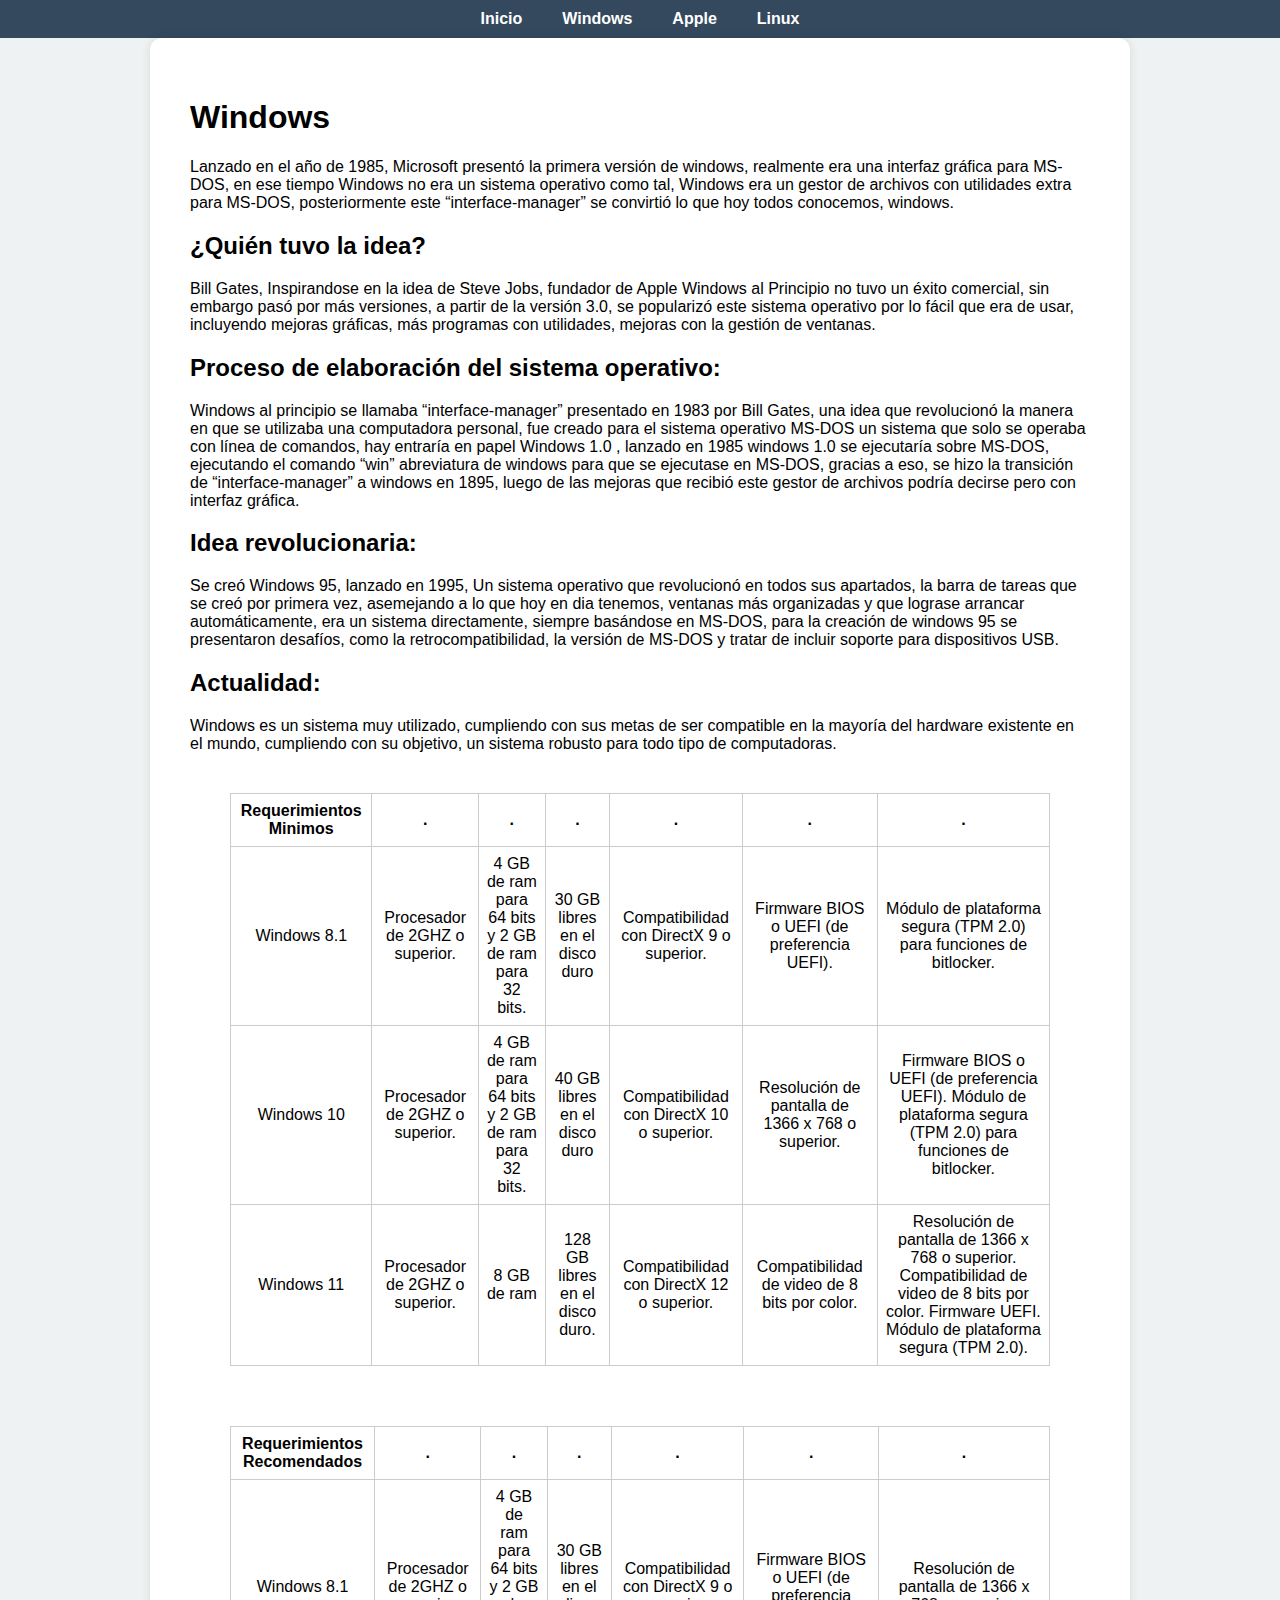
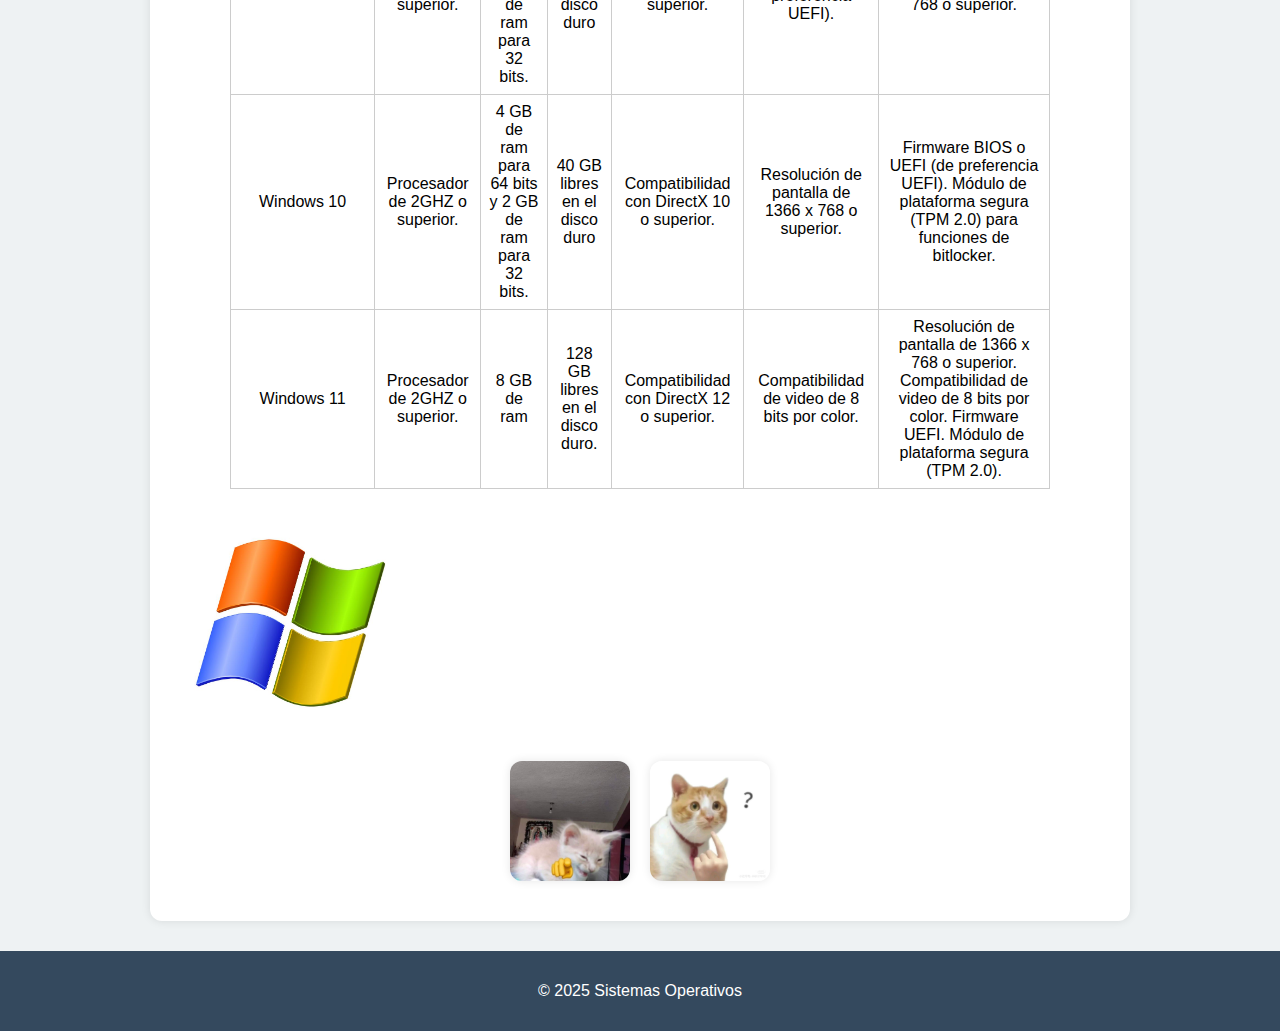
<file: paginas/windows.html>
<!DOCTYPE html>
<html lang="es">
<head>
    <meta charset="UTF-8">
    <meta name="viewport" content="width=device-width, initial-scale=1.0">
    <link rel="stylesheet" href="sistema.css">
    <title>Windows</title>
</head>
<body>
    <header>
        <nav>
            <ul>
                <li><a href="index.html">Inicio</a></li>
                <li><a href="windows.html">Windows</a></li>
                <li><a href="apple.html">Apple</a></li>
                <li><a href="linux.html">Linux</a></li>
            </ul>
        </nav>
    </header>
    <div class="main-content">
        <h1>Windows</h1>
        <p>Lanzado en el año de 1985, Microsoft presentó la primera versión de windows, realmente era una interfaz gráfica para MS-DOS, en ese tiempo Windows no era un sistema operativo como tal, Windows era un gestor de archivos con utilidades extra para MS-DOS, posteriormente este “interface-manager” se convirtió lo que hoy todos conocemos, windows.
</p>
<h2>¿Quién tuvo la idea?
</h2>
<p> Bill Gates, Inspirandose en la idea de Steve Jobs, fundador de Apple
Windows al Principio no tuvo un éxito comercial, sin embargo pasó por más versiones, a partir de la versión 3.0, se popularizó este sistema operativo por lo fácil que era de usar, incluyendo mejoras gráficas, más programas con utilidades, mejoras con la gestión de ventanas.
</p>
<h2>Proceso de elaboración del sistema operativo:
</h2>
<p> Windows al principio se llamaba “interface-manager” presentado en 1983 por Bill Gates, una idea que revolucionó la manera en que se utilizaba una computadora personal, fue creado para el sistema operativo MS-DOS un sistema que solo se operaba con línea de comandos, hay entraría en papel Windows 1.0 , lanzado en 1985 windows 1.0 se ejecutaría sobre MS-DOS, ejecutando el comando “win” abreviatura de windows para que se ejecutase en MS-DOS, gracias a eso, se hizo la transición de “interface-manager” a windows en 1895, luego de las mejoras que recibió este gestor de archivos podría decirse pero con interfaz gráfica.
</p>
<h2>
    Idea revolucionaria:
</h2>
<p>Se creó Windows 95, lanzado en 1995, Un sistema operativo que revolucionó en todos sus apartados, la barra de tareas que se creó por primera vez, asemejando a lo que hoy en dia tenemos, ventanas más organizadas y que lograse arrancar automáticamente, era un sistema directamente, siempre basándose en MS-DOS, para la creación de windows 95 se presentaron desafíos, como la retrocompatibilidad, la versión de MS-DOS y tratar de incluir soporte para dispositivos USB.
</p>
<h2> Actualidad:</h2>
<p>
    Windows es un sistema muy utilizado, cumpliendo con sus metas de ser compatible en la mayoría del hardware existente en el mundo, cumpliendo con su objetivo, un sistema robusto para todo tipo de computadoras.
</p>


<div class="DivRequerimientos">
<table>
    <tr>
    <th>Requerimientos Minimos</th>
    <th>.</th>
    <th>.</th>
    <th>.</th>
    <th>.</th>
    <th>.</th>
    <th>.</th>
    </tr>
    <tr>
<td>Windows 8.1</td>
<td>Procesador de 2GHZ o superior.</td>
<td>4 GB de ram para 64 bits y 2 GB de ram para 32 bits.</td>
<td>30 GB libres en el disco duro</td>
<td>Compatibilidad con DirectX 9 o superior.</td>
<td>Firmware BIOS o UEFI (de preferencia UEFI).</td>
<td>Módulo de plataforma segura (TPM 2.0) para funciones de bitlocker.</td>
</tr>

    <tr>
<td>Windows 10</td>
<td>Procesador de 2GHZ o superior.</td>
<td>4 GB de ram para 64 bits y 2 GB de ram para 32 bits.</td>
<td>40 GB libres en el disco duro</td>
<td>Compatibilidad con DirectX 10 o superior.</td>
<td>Resolución de pantalla de 1366 x 768 o superior.</td>
<td>Firmware BIOS o UEFI (de preferencia UEFI).
Módulo de plataforma segura (TPM 2.0) para funciones de bitlocker.</td>
</tr>

    <tr>
<td>Windows 11</td>
<td>Procesador de 2GHZ o superior.</td>
<td>8 GB de ram</td>
<td>128 GB libres en el disco duro.</td>
<td>Compatibilidad con DirectX 12 o superior.</td>
<td>Compatibilidad de video de 8 bits por color.</td>
<td>Resolución de pantalla de 1366 x 768 o superior.
Compatibilidad de video de 8 bits por color.
Firmware UEFI.
Módulo de plataforma segura (TPM 2.0).
</td>
</tr>
</table>
</div>



<div class="DivRequerimientos">
<table>
    <tr>
    <th>Requerimientos Recomendados</th>
    <th>.</th>
    <th>.</th>
    <th>.</th>
    <th>.</th>
    <th>.</th>
    <th>.</th>
    </tr>
    <tr>
<td>Windows 8.1</td>
<td>Procesador de 2GHZ o superior.</td>
<td>4 GB de ram para 64 bits y 2 GB de ram para 32 bits.</td>
<td>30 GB libres en el disco duro</td>
<td>Compatibilidad con DirectX 9 o superior.</td>
<td>Firmware BIOS o UEFI (de preferencia UEFI).</td>
<td>Resolución de pantalla de 1366 x 768 o superior.</td>
</tr>

    <tr>
<td>Windows 10</td>
<td>Procesador de 2GHZ o superior.</td>
<td>4 GB de ram para 64 bits y 2 GB de ram para 32 bits.</td>
<td>40 GB libres en el disco duro</td>
<td>Compatibilidad con DirectX 10 o superior.</td>
<td>Resolución de pantalla de 1366 x 768 o superior.</td>
<td>Firmware BIOS o UEFI (de preferencia UEFI).
Módulo de plataforma segura (TPM 2.0) para funciones de bitlocker.</td>
</tr>

    <tr>
<td>Windows 11</td>
<td>Procesador de 2GHZ o superior.</td>
<td>8 GB de ram</td>
<td>128 GB libres en el disco duro.</td>
<td>Compatibilidad con DirectX 12 o superior.</td>
<td>Compatibilidad de video de 8 bits por color.</td>
<td>Resolución de pantalla de 1366 x 768 o superior.
Compatibilidad de video de 8 bits por color.
Firmware UEFI.
Módulo de plataforma segura (TPM 2.0).
</td>
</tr>
  
</table>
</div>


        <img src="../imagenes/Windows XP Logo.jpg" alt="Logo de Windows" style="max-width: 200px;">
        <div class="kitty-corner">
            <img src="../imagenes/gatounop.jpg" alt="Gatito 1">
            <img src="../imagenes/gatodosp.jpg" alt="Gatito 2">
        </div>
    </div>
    <footer>
        <p>© 2025 Sistemas Operativos</p>
    </footer>
</body>
</html>
</file>
<file: paginas/sistema.css>
body {
    font-family: 'Segoe UI', sans-serif;
    background-color: #eef2f3;
    margin: 0;
    padding: 0;
}
header nav ul {
    display: flex;
    justify-content: center;
    list-style: none;
    background-color: #34495e;
    padding: 10px;
    margin: 0;
}
nav ul li {
    margin: 0 20px;
}
nav ul li a {
    color: white;
    text-decoration: none;
    font-weight: bold;
}
.main-content {
    padding: 40px;
    max-width: 900px;
    margin: auto;
    background-color: white;
    border-radius: 12px;
    box-shadow: 0 0 10px rgba(0,0,0,0.1);
}
  .DivRequerimientos {
    margin: 20px;
    padding: 20px;
    background-color: white;
    border-radius: 10px;
}
.DivRequerimientos table {
    width: 100%;
    border-collapse: collapse;
}
.DivRequerimientos th, .DivRequerimientos td {
    border: 1px solid #ccc;
    padding: 8px;
    text-align: center;
}
    
footer {
    text-align: center;
    padding: 15px;
    background-color: #34495e;
    color: white;
    margin-top: 30px;
}
.kitty-corner {
    display: flex;
    justify-content: center;
    gap: 20px;
    margin-top: 40px;
}
.kitty-corner img {
    width: 120px;
    height: auto;
    border-radius: 12px;
    box-shadow: 0 0 10px rgba(0,0,0,0.1);
    transition: transform 0.3s ease;
}
.kitty-corner img:hover {
    transform: rotate(2deg) scale(1.1);
}
</file>
